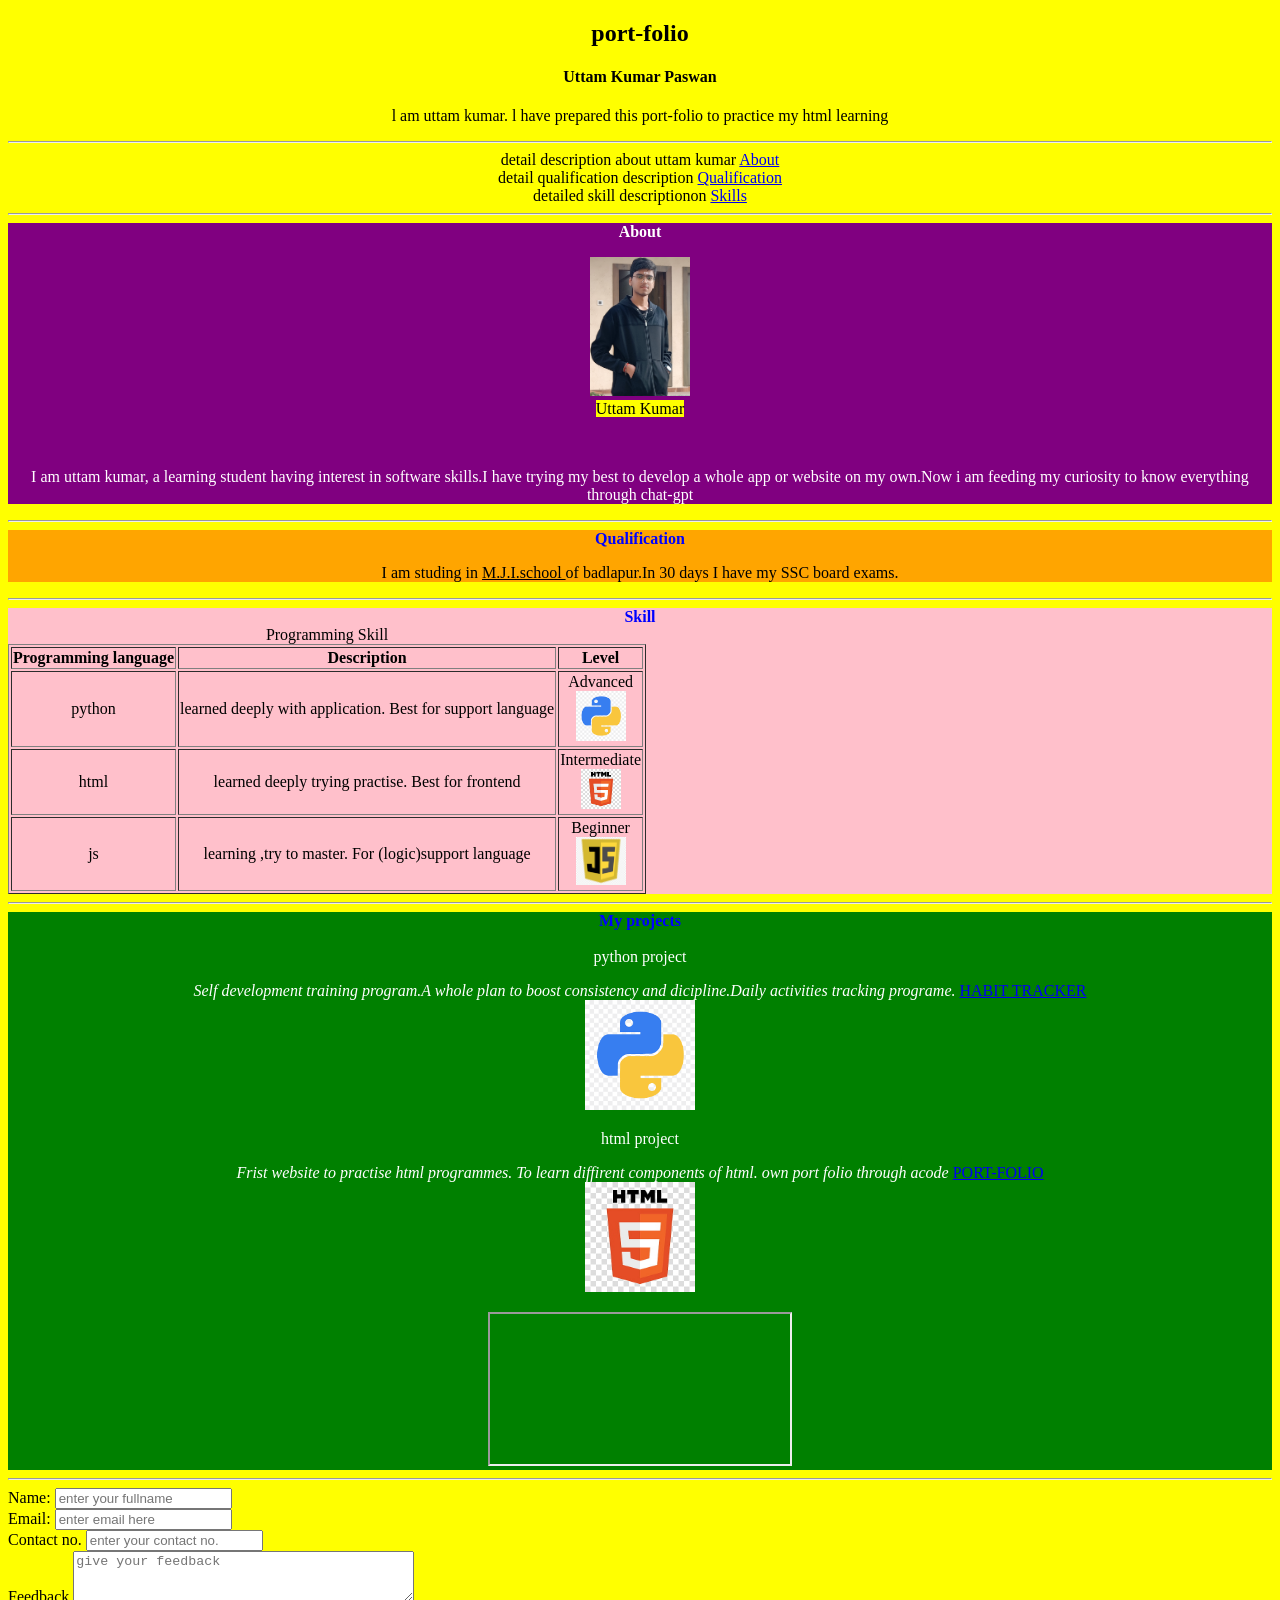
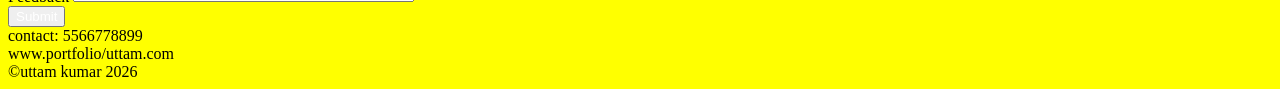
<file: info.html>
<!DOCTYPE html>
<html lang="en" id="portfolio" id="html_pro">
  <head>
    <meta charset="UTF-8">
    <meta name="viewport" content="width=device-width, initial-scale=1.0">
    <meta name="description" content="my frist ever html project">
    <title>Personal port-folio</title>
    <link rel="stylesheet" href="project.css">
  </head>
  <body>
    <header class="header">
      <h2>port-folio</h2>
      <h4>Uttam Kumar Paswan</h4>
      <p>l am uttam kumar. l have prepared this port-folio to practice my html learning</p>
    </header><hr>
    <nav class="nav">
      <label for="labout">detail description about uttam kumar</label>
      <a href="#about" id="labout">About</a><br>
      <label for="lqualify">detail qualification description</label>
      <a href="#qualification" id="lqualify">Qualification</a><br>
      <label for="lskill">detailed skill descriptionon</label>
      <a href="#skill" id="lskill">Skills</a><br>
    </nav><hr>
    <main>
      <section class="secabout">
        <head><b id="head_about">About</b></head><br>
        <figure id="my-photo">
          <img src="profile.jpg" width="100" alt="my photo">
          <figcaption><mark>Uttam Kumar</mark></figcaption>
        </figure><br>
        <p id="detail-about">I am uttam kumar, a learning student having interest in software skills.I have trying my best to develop a whole app or website on my own.Now i am  feeding my curiosity to know everything through chat-gpt</p>
      </section><hr>
      <section id="secqualification">
        <head><b id="head_qualify">Qualification</b></head>
        <p>I am studing in <u>M.J.I.school </u> of badlapur.In 30 days I have my SSC board exams.</p>
      </section><hr>
      <section id="secskill">
        <head><b id="head_skill">Skill</b></head>
        <table border="1">
          <caption id="caption">Programming Skill</caption>
          <tr>
            <th align="center" >Programming language</td>
            <th align="center">Description</td>
            <th align="center">Level</td>
          </tr>
          <tr>
            <td align="center">python</td>
            <td align="center">learned deeply with application. Best for support language</td>
            <td align="center">Advanced<br><img src="python.png" width="50"></td>
          </tr>
          <tr>
            <td align="center">html</td>
            <td align="center">learned deeply trying practise. Best for frontend</td>
            <td align="center">Intermediate<br><img src="html.png" width="40"></td>
          </tr>
          <tr>
            <td align="center">js</td>
            <td align="center">learning ,try to master. For (logic)support language</td>
            <td align="center">Beginner<br><img src="Js.png" width="50"></td>
          </tr>
        </table>
      </section>
    </main><hr>
    <article class="article">
      <head><b id="my_project">My projects</b></head><br><br>
      <section>
      <head>python project</head>
      <p><i>Self development training program.A whole plan to boost consistency and dicipline.Daily activities tracking programe.</i>
      <a href="habit_tracker.py">HABIT TRACKER</a><br>
      <img src="python.png" width="110" alt="python_image"></p>
      <head>html project</head>
      <p><i>Frist website to practise html programmes. To learn diffirent components of html. own port folio through acode</i>
        <a href="#portfolio">PORT-FOLIO</a><br>
        <img src="html.png" width="110" alt="html_image">
      </p>
      <iframe src="https://www.youtube.com/embed/HcOc7P5BMi4?si=EZqEFtXM8omSOSNI" width="300" loading="lazy"></iframe>
      </section>
    </article><hr>
    <aside>
      <form>
        <label for="user_name">Name: </label>
        <input id="user_name" type="name" pattern="[A-Za-z ]+" placeholder="enter your fullname" required><br>
        <label for="user_email">Email: </label>
        <input id="user_email" type="email" placeholder="enter email here" required><br>
        <label for="user_contact">Contact no.</label>
        <input id="user_contact" type="number" pattern="[0-9]{10,}" placeholder="enter your contact no." required><br>
        <label for="user_feedback">Feedback</label>
        <textarea id="user_feedback" cols="40" rows="3" placeholder="give your feedback" required></textarea><br>
        <button id="btn" type="submit">Submit</button>
      </form>
    </aside>
    <div>contact: 5566778899<br>
    www.portfolio/uttam.com</div>
    <footer id="copyright">&copy;uttam kumar 2026</footer>
  </body>
</html>
</file>
<file: project.css>
.header{
  text-align: center;
}
.article{
  text-align: center;
}
#detail-about{
  text-align: center;
  color: white;
}
#my-photo{
  text-align: center
  
}
.nav{
  text-align: center;
}
body{
  background-color: yellow;
}
article{
  background-color: green;
  color: white;}
  
  
#secskill{
  background-color: pink;
  text-align: center;
}
#secqualification{
  background-color: orange;
  text-align: center;
}
.secabout{
  text-align: center;
  background-color: purple;
}


#head_about{
  color: white;
}
#head_skill{
  color: blue;
}
#my_project{
  color: blue;
}
#head_qualify{
  color: blue;
}
#btn{
  align: center;
  color: white;
}
</file>
